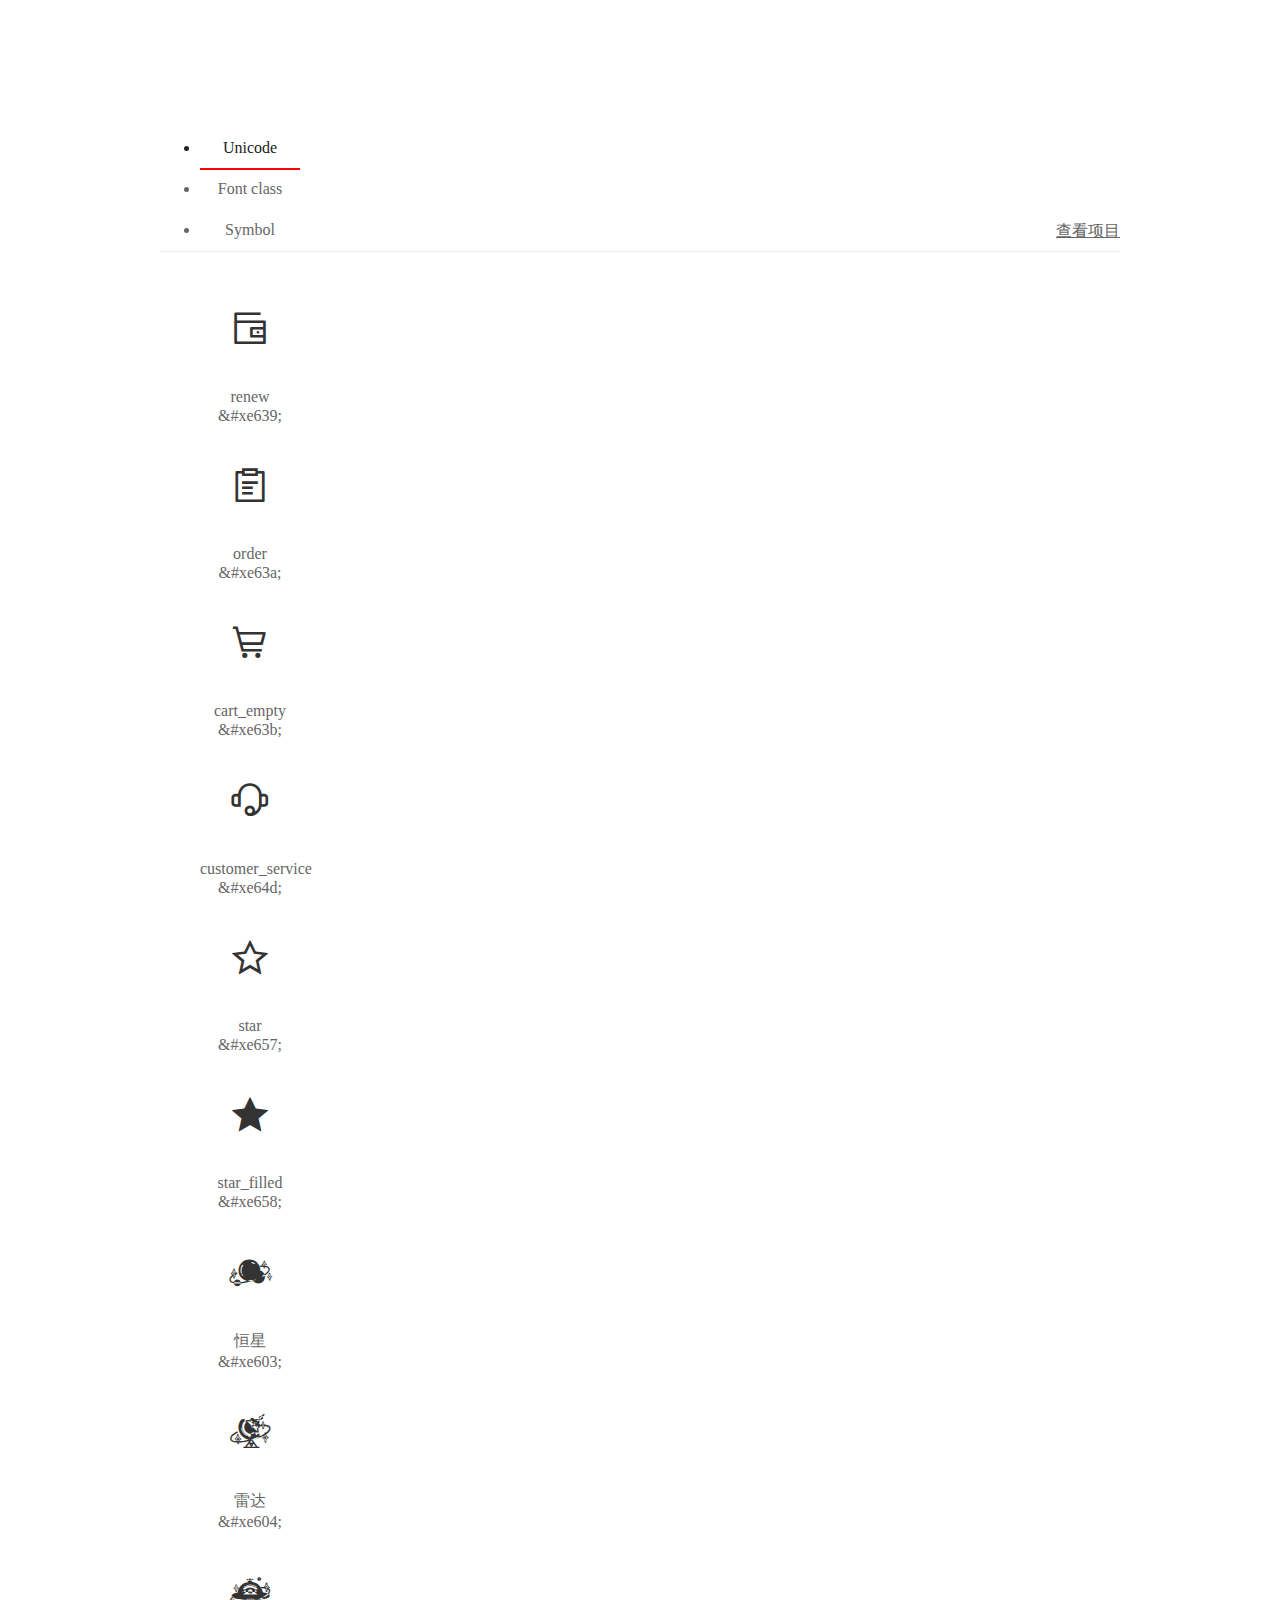
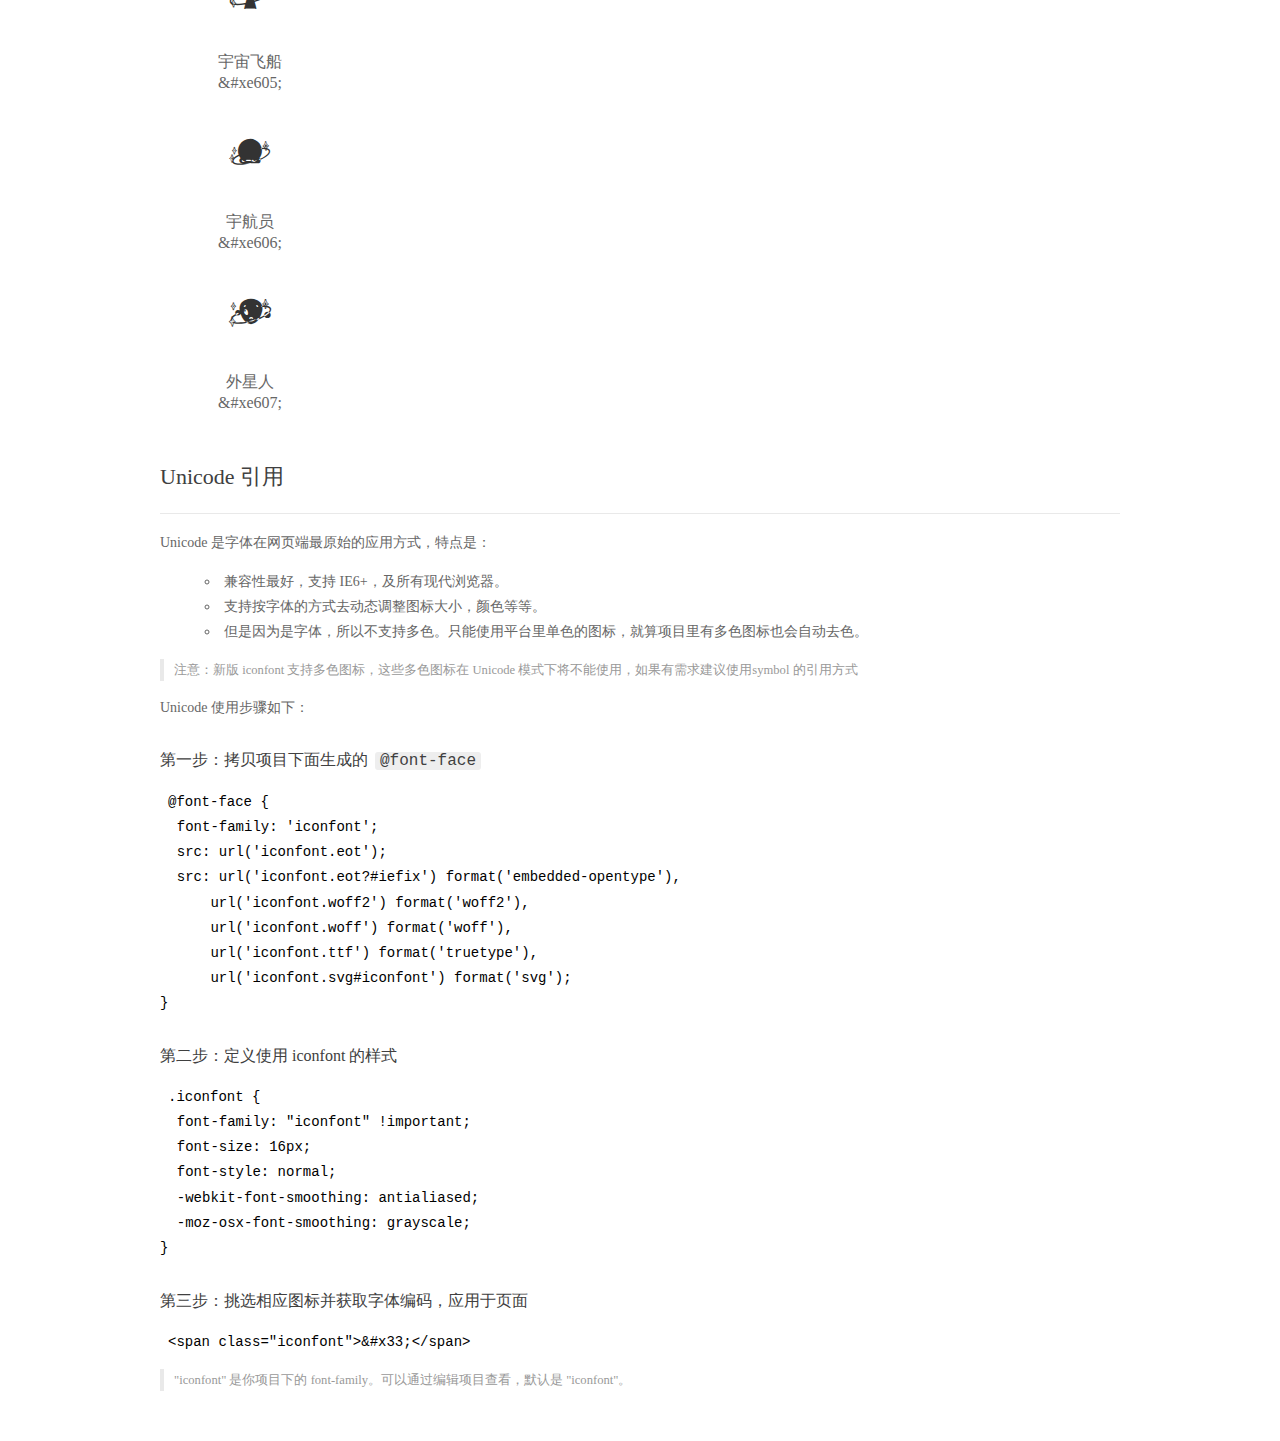
<file: iconfont/demo_index.html>
<!DOCTYPE html>
<html>
<head>
  <meta charset="utf-8"/>
  <title>IconFont Demo</title>
  <link rel="shortcut icon" href="https://img.alicdn.com/tps/i4/TB1_oz6GVXXXXaFXpXXJDFnIXXX-64-64.ico" type="image/x-icon"/>
  <link rel="stylesheet" href="https://g.alicdn.com/thx/cube/1.3.2/cube.min.css">
  <link rel="stylesheet" href="demo.css">
  <link rel="stylesheet" href="iconfont.css">
  <script src="iconfont.js"></script>
  <!-- jQuery -->
  <script src="https://a1.alicdn.com/oss/uploads/2018/12/26/7bfddb60-08e8-11e9-9b04-53e73bb6408b.js"></script>
  <!-- 代码高亮 -->
  <script src="https://a1.alicdn.com/oss/uploads/2018/12/26/a3f714d0-08e6-11e9-8a15-ebf944d7534c.js"></script>
</head>
<body>
  <div class="main">
    <h1 class="logo"><a href="https://www.iconfont.cn/" title="iconfont 首页" target="_blank">&#xe86b;</a></h1>
    <div class="nav-tabs">
      <ul id="tabs" class="dib-box">
        <li class="dib active"><span>Unicode</span></li>
        <li class="dib"><span>Font class</span></li>
        <li class="dib"><span>Symbol</span></li>
      </ul>
      
      <a href="https://www.iconfont.cn/manage/index?manage_type=myprojects&projectId=2124152" target="_blank" class="nav-more">查看项目</a>
      
    </div>
    <div class="tab-container">
      <div class="content unicode" style="display: block;">
          <ul class="icon_lists dib-box">
          
            <li class="dib">
              <span class="icon iconfont">&#xe639;</span>
                <div class="name">renew</div>
                <div class="code-name">&amp;#xe639;</div>
              </li>
          
            <li class="dib">
              <span class="icon iconfont">&#xe63a;</span>
                <div class="name">order</div>
                <div class="code-name">&amp;#xe63a;</div>
              </li>
          
            <li class="dib">
              <span class="icon iconfont">&#xe63b;</span>
                <div class="name">cart_empty</div>
                <div class="code-name">&amp;#xe63b;</div>
              </li>
          
            <li class="dib">
              <span class="icon iconfont">&#xe64d;</span>
                <div class="name">customer_service</div>
                <div class="code-name">&amp;#xe64d;</div>
              </li>
          
            <li class="dib">
              <span class="icon iconfont">&#xe657;</span>
                <div class="name">star</div>
                <div class="code-name">&amp;#xe657;</div>
              </li>
          
            <li class="dib">
              <span class="icon iconfont">&#xe658;</span>
                <div class="name">star_filled</div>
                <div class="code-name">&amp;#xe658;</div>
              </li>
          
            <li class="dib">
              <span class="icon iconfont">&#xe603;</span>
                <div class="name">恒星</div>
                <div class="code-name">&amp;#xe603;</div>
              </li>
          
            <li class="dib">
              <span class="icon iconfont">&#xe604;</span>
                <div class="name">雷达</div>
                <div class="code-name">&amp;#xe604;</div>
              </li>
          
            <li class="dib">
              <span class="icon iconfont">&#xe605;</span>
                <div class="name">宇宙飞船</div>
                <div class="code-name">&amp;#xe605;</div>
              </li>
          
            <li class="dib">
              <span class="icon iconfont">&#xe606;</span>
                <div class="name">宇航员</div>
                <div class="code-name">&amp;#xe606;</div>
              </li>
          
            <li class="dib">
              <span class="icon iconfont">&#xe607;</span>
                <div class="name">外星人</div>
                <div class="code-name">&amp;#xe607;</div>
              </li>
          
          </ul>
          <div class="article markdown">
          <h2 id="unicode-">Unicode 引用</h2>
          <hr>

          <p>Unicode 是字体在网页端最原始的应用方式，特点是：</p>
          <ul>
            <li>兼容性最好，支持 IE6+，及所有现代浏览器。</li>
            <li>支持按字体的方式去动态调整图标大小，颜色等等。</li>
            <li>但是因为是字体，所以不支持多色。只能使用平台里单色的图标，就算项目里有多色图标也会自动去色。</li>
          </ul>
          <blockquote>
            <p>注意：新版 iconfont 支持多色图标，这些多色图标在 Unicode 模式下将不能使用，如果有需求建议使用symbol 的引用方式</p>
          </blockquote>
          <p>Unicode 使用步骤如下：</p>
          <h3 id="-font-face">第一步：拷贝项目下面生成的 <code>@font-face</code></h3>
<pre><code class="language-css"
>@font-face {
  font-family: 'iconfont';
  src: url('iconfont.eot');
  src: url('iconfont.eot?#iefix') format('embedded-opentype'),
      url('iconfont.woff2') format('woff2'),
      url('iconfont.woff') format('woff'),
      url('iconfont.ttf') format('truetype'),
      url('iconfont.svg#iconfont') format('svg');
}
</code></pre>
          <h3 id="-iconfont-">第二步：定义使用 iconfont 的样式</h3>
<pre><code class="language-css"
>.iconfont {
  font-family: "iconfont" !important;
  font-size: 16px;
  font-style: normal;
  -webkit-font-smoothing: antialiased;
  -moz-osx-font-smoothing: grayscale;
}
</code></pre>
          <h3 id="-">第三步：挑选相应图标并获取字体编码，应用于页面</h3>
<pre>
<code class="language-html"
>&lt;span class="iconfont"&gt;&amp;#x33;&lt;/span&gt;
</code></pre>
          <blockquote>
            <p>"iconfont" 是你项目下的 font-family。可以通过编辑项目查看，默认是 "iconfont"。</p>
          </blockquote>
          </div>
      </div>
      <div class="content font-class">
        <ul class="icon_lists dib-box">
          
          <li class="dib">
            <span class="icon iconfont icon-icon-test"></span>
            <div class="name">
              renew
            </div>
            <div class="code-name">.icon-icon-test
            </div>
          </li>
          
          <li class="dib">
            <span class="icon iconfont icon-icon-test1"></span>
            <div class="name">
              order
            </div>
            <div class="code-name">.icon-icon-test1
            </div>
          </li>
          
          <li class="dib">
            <span class="icon iconfont icon-icon-test2"></span>
            <div class="name">
              cart_empty
            </div>
            <div class="code-name">.icon-icon-test2
            </div>
          </li>
          
          <li class="dib">
            <span class="icon iconfont icon-icon-test3"></span>
            <div class="name">
              customer_service
            </div>
            <div class="code-name">.icon-icon-test3
            </div>
          </li>
          
          <li class="dib">
            <span class="icon iconfont icon-icon-test4"></span>
            <div class="name">
              star
            </div>
            <div class="code-name">.icon-icon-test4
            </div>
          </li>
          
          <li class="dib">
            <span class="icon iconfont icon-icon-test5"></span>
            <div class="name">
              star_filled
            </div>
            <div class="code-name">.icon-icon-test5
            </div>
          </li>
          
          <li class="dib">
            <span class="icon iconfont icon-hengxing"></span>
            <div class="name">
              恒星
            </div>
            <div class="code-name">.icon-hengxing
            </div>
          </li>
          
          <li class="dib">
            <span class="icon iconfont icon-leida"></span>
            <div class="name">
              雷达
            </div>
            <div class="code-name">.icon-leida
            </div>
          </li>
          
          <li class="dib">
            <span class="icon iconfont icon-yuzhoufeichuan"></span>
            <div class="name">
              宇宙飞船
            </div>
            <div class="code-name">.icon-yuzhoufeichuan
            </div>
          </li>
          
          <li class="dib">
            <span class="icon iconfont icon-yuhangyuan"></span>
            <div class="name">
              宇航员
            </div>
            <div class="code-name">.icon-yuhangyuan
            </div>
          </li>
          
          <li class="dib">
            <span class="icon iconfont icon-waixingren"></span>
            <div class="name">
              外星人
            </div>
            <div class="code-name">.icon-waixingren
            </div>
          </li>
          
        </ul>
        <div class="article markdown">
        <h2 id="font-class-">font-class 引用</h2>
        <hr>

        <p>font-class 是 Unicode 使用方式的一种变种，主要是解决 Unicode 书写不直观，语意不明确的问题。</p>
        <p>与 Unicode 使用方式相比，具有如下特点：</p>
        <ul>
          <li>兼容性良好，支持 IE8+，及所有现代浏览器。</li>
          <li>相比于 Unicode 语意明确，书写更直观。可以很容易分辨这个 icon 是什么。</li>
          <li>因为使用 class 来定义图标，所以当要替换图标时，只需要修改 class 里面的 Unicode 引用。</li>
          <li>不过因为本质上还是使用的字体，所以多色图标还是不支持的。</li>
        </ul>
        <p>使用步骤如下：</p>
        <h3 id="-fontclass-">第一步：引入项目下面生成的 fontclass 代码：</h3>
<pre><code class="language-html">&lt;link rel="stylesheet" href="./iconfont.css"&gt;
</code></pre>
        <h3 id="-">第二步：挑选相应图标并获取类名，应用于页面：</h3>
<pre><code class="language-html">&lt;span class="iconfont icon-xxx"&gt;&lt;/span&gt;
</code></pre>
        <blockquote>
          <p>"
            iconfont" 是你项目下的 font-family。可以通过编辑项目查看，默认是 "iconfont"。</p>
        </blockquote>
      </div>
      </div>
      <div class="content symbol">
          <ul class="icon_lists dib-box">
          
            <li class="dib">
                <svg class="icon svg-icon" aria-hidden="true">
                  <use xlink:href="#icon-icon-test"></use>
                </svg>
                <div class="name">renew</div>
                <div class="code-name">#icon-icon-test</div>
            </li>
          
            <li class="dib">
                <svg class="icon svg-icon" aria-hidden="true">
                  <use xlink:href="#icon-icon-test1"></use>
                </svg>
                <div class="name">order</div>
                <div class="code-name">#icon-icon-test1</div>
            </li>
          
            <li class="dib">
                <svg class="icon svg-icon" aria-hidden="true">
                  <use xlink:href="#icon-icon-test2"></use>
                </svg>
                <div class="name">cart_empty</div>
                <div class="code-name">#icon-icon-test2</div>
            </li>
          
            <li class="dib">
                <svg class="icon svg-icon" aria-hidden="true">
                  <use xlink:href="#icon-icon-test3"></use>
                </svg>
                <div class="name">customer_service</div>
                <div class="code-name">#icon-icon-test3</div>
            </li>
          
            <li class="dib">
                <svg class="icon svg-icon" aria-hidden="true">
                  <use xlink:href="#icon-icon-test4"></use>
                </svg>
                <div class="name">star</div>
                <div class="code-name">#icon-icon-test4</div>
            </li>
          
            <li class="dib">
                <svg class="icon svg-icon" aria-hidden="true">
                  <use xlink:href="#icon-icon-test5"></use>
                </svg>
                <div class="name">star_filled</div>
                <div class="code-name">#icon-icon-test5</div>
            </li>
          
            <li class="dib">
                <svg class="icon svg-icon" aria-hidden="true">
                  <use xlink:href="#icon-hengxing"></use>
                </svg>
                <div class="name">恒星</div>
                <div class="code-name">#icon-hengxing</div>
            </li>
          
            <li class="dib">
                <svg class="icon svg-icon" aria-hidden="true">
                  <use xlink:href="#icon-leida"></use>
                </svg>
                <div class="name">雷达</div>
                <div class="code-name">#icon-leida</div>
            </li>
          
            <li class="dib">
                <svg class="icon svg-icon" aria-hidden="true">
                  <use xlink:href="#icon-yuzhoufeichuan"></use>
                </svg>
                <div class="name">宇宙飞船</div>
                <div class="code-name">#icon-yuzhoufeichuan</div>
            </li>
          
            <li class="dib">
                <svg class="icon svg-icon" aria-hidden="true">
                  <use xlink:href="#icon-yuhangyuan"></use>
                </svg>
                <div class="name">宇航员</div>
                <div class="code-name">#icon-yuhangyuan</div>
            </li>
          
            <li class="dib">
                <svg class="icon svg-icon" aria-hidden="true">
                  <use xlink:href="#icon-waixingren"></use>
                </svg>
                <div class="name">外星人</div>
                <div class="code-name">#icon-waixingren</div>
            </li>
          
          </ul>
          <div class="article markdown">
          <h2 id="symbol-">Symbol 引用</h2>
          <hr>

          <p>这是一种全新的使用方式，应该说这才是未来的主流，也是平台目前推荐的用法。相关介绍可以参考这篇<a href="">文章</a>
            这种用法其实是做了一个 SVG 的集合，与另外两种相比具有如下特点：</p>
          <ul>
            <li>支持多色图标了，不再受单色限制。</li>
            <li>通过一些技巧，支持像字体那样，通过 <code>font-size</code>, <code>color</code> 来调整样式。</li>
            <li>兼容性较差，支持 IE9+，及现代浏览器。</li>
            <li>浏览器渲染 SVG 的性能一般，还不如 png。</li>
          </ul>
          <p>使用步骤如下：</p>
          <h3 id="-symbol-">第一步：引入项目下面生成的 symbol 代码：</h3>
<pre><code class="language-html">&lt;script src="./iconfont.js"&gt;&lt;/script&gt;
</code></pre>
          <h3 id="-css-">第二步：加入通用 CSS 代码（引入一次就行）：</h3>
<pre><code class="language-html">&lt;style&gt;
.icon {
  width: 1em;
  height: 1em;
  vertical-align: -0.15em;
  fill: currentColor;
  overflow: hidden;
}
&lt;/style&gt;
</code></pre>
          <h3 id="-">第三步：挑选相应图标并获取类名，应用于页面：</h3>
<pre><code class="language-html">&lt;svg class="icon" aria-hidden="true"&gt;
  &lt;use xlink:href="#icon-xxx"&gt;&lt;/use&gt;
&lt;/svg&gt;
</code></pre>
          </div>
      </div>

    </div>
  </div>
  <script>
  $(document).ready(function () {
      $('.tab-container .content:first').show()

      $('#tabs li').click(function (e) {
        var tabContent = $('.tab-container .content')
        var index = $(this).index()

        if ($(this).hasClass('active')) {
          return
        } else {
          $('#tabs li').removeClass('active')
          $(this).addClass('active')

          tabContent.hide().eq(index).fadeIn()
        }
      })
    })
  </script>
</body>
</html>
</file>
<file: iconfont/demo.css>
/* Logo 字体 */
@font-face {
  font-family: "iconfont logo";
  src: url('https://at.alicdn.com/t/font_985780_km7mi63cihi.eot?t=1545807318834');
  src: url('https://at.alicdn.com/t/font_985780_km7mi63cihi.eot?t=1545807318834#iefix') format('embedded-opentype'),
    url('https://at.alicdn.com/t/font_985780_km7mi63cihi.woff?t=1545807318834') format('woff'),
    url('https://at.alicdn.com/t/font_985780_km7mi63cihi.ttf?t=1545807318834') format('truetype'),
    url('https://at.alicdn.com/t/font_985780_km7mi63cihi.svg?t=1545807318834#iconfont') format('svg');
}

.logo {
  font-family: "iconfont logo";
  font-size: 160px;
  font-style: normal;
  -webkit-font-smoothing: antialiased;
  -moz-osx-font-smoothing: grayscale;
}

/* tabs */
.nav-tabs {
  position: relative;
}

.nav-tabs .nav-more {
  position: absolute;
  right: 0;
  bottom: 0;
  height: 42px;
  line-height: 42px;
  color: #666;
}

#tabs {
  border-bottom: 1px solid #eee;
}

#tabs li {
  cursor: pointer;
  width: 100px;
  height: 40px;
  line-height: 40px;
  text-align: center;
  font-size: 16px;
  border-bottom: 2px solid transparent;
  position: relative;
  z-index: 1;
  margin-bottom: -1px;
  color: #666;
}


#tabs .active {
  border-bottom-color: #f00;
  color: #222;
}

.tab-container .content {
  display: none;
}

/* 页面布局 */
.main {
  padding: 30px 100px;
  width: 960px;
  margin: 0 auto;
}

.main .logo {
  color: #333;
  text-align: left;
  margin-bottom: 30px;
  line-height: 1;
  height: 110px;
  margin-top: -50px;
  overflow: hidden;
  *zoom: 1;
}

.main .logo a {
  font-size: 160px;
  color: #333;
}

.helps {
  margin-top: 40px;
}

.helps pre {
  padding: 20px;
  margin: 10px 0;
  border: solid 1px #e7e1cd;
  background-color: #fffdef;
  overflow: auto;
}

.icon_lists {
  width: 100% !important;
  overflow: hidden;
  *zoom: 1;
}

.icon_lists li {
  width: 100px;
  margin-bottom: 10px;
  margin-right: 20px;
  text-align: center;
  list-style: none !important;
  cursor: default;
}

.icon_lists li .code-name {
  line-height: 1.2;
}

.icon_lists .icon {
  display: block;
  height: 100px;
  line-height: 100px;
  font-size: 42px;
  margin: 10px auto;
  color: #333;
  -webkit-transition: font-size 0.25s linear, width 0.25s linear;
  -moz-transition: font-size 0.25s linear, width 0.25s linear;
  transition: font-size 0.25s linear, width 0.25s linear;
}

.icon_lists .icon:hover {
  font-size: 100px;
}

.icon_lists .svg-icon {
  /* 通过设置 font-size 来改变图标大小 */
  width: 1em;
  /* 图标和文字相邻时，垂直对齐 */
  vertical-align: -0.15em;
  /* 通过设置 color 来改变 SVG 的颜色/fill */
  fill: currentColor;
  /* path 和 stroke 溢出 viewBox 部分在 IE 下会显示
      normalize.css 中也包含这行 */
  overflow: hidden;
}

.icon_lists li .name,
.icon_lists li .code-name {
  color: #666;
}

/* markdown 样式 */
.markdown {
  color: #666;
  font-size: 14px;
  line-height: 1.8;
}

.highlight {
  line-height: 1.5;
}

.markdown img {
  vertical-align: middle;
  max-width: 100%;
}

.markdown h1 {
  color: #404040;
  font-weight: 500;
  line-height: 40px;
  margin-bottom: 24px;
}

.markdown h2,
.markdown h3,
.markdown h4,
.markdown h5,
.markdown h6 {
  color: #404040;
  margin: 1.6em 0 0.6em 0;
  font-weight: 500;
  clear: both;
}

.markdown h1 {
  font-size: 28px;
}

.markdown h2 {
  font-size: 22px;
}

.markdown h3 {
  font-size: 16px;
}

.markdown h4 {
  font-size: 14px;
}

.markdown h5 {
  font-size: 12px;
}

.markdown h6 {
  font-size: 12px;
}

.markdown hr {
  height: 1px;
  border: 0;
  background: #e9e9e9;
  margin: 16px 0;
  clear: both;
}

.markdown p {
  margin: 1em 0;
}

.markdown>p,
.markdown>blockquote,
.markdown>.highlight,
.markdown>ol,
.markdown>ul {
  width: 80%;
}

.markdown ul>li {
  list-style: circle;
}

.markdown>ul li,
.markdown blockquote ul>li {
  margin-left: 20px;
  padding-left: 4px;
}

.markdown>ul li p,
.markdown>ol li p {
  margin: 0.6em 0;
}

.markdown ol>li {
  list-style: decimal;
}

.markdown>ol li,
.markdown blockquote ol>li {
  margin-left: 20px;
  padding-left: 4px;
}

.markdown code {
  margin: 0 3px;
  padding: 0 5px;
  background: #eee;
  border-radius: 3px;
}

.markdown strong,
.markdown b {
  font-weight: 600;
}

.markdown>table {
  border-collapse: collapse;
  border-spacing: 0px;
  empty-cells: show;
  border: 1px solid #e9e9e9;
  width: 95%;
  margin-bottom: 24px;
}

.markdown>table th {
  white-space: nowrap;
  color: #333;
  font-weight: 600;
}

.markdown>table th,
.markdown>table td {
  border: 1px solid #e9e9e9;
  padding: 8px 16px;
  text-align: left;
}

.markdown>table th {
  background: #F7F7F7;
}

.markdown blockquote {
  font-size: 90%;
  color: #999;
  border-left: 4px solid #e9e9e9;
  padding-left: 0.8em;
  margin: 1em 0;
}

.markdown blockquote p {
  margin: 0;
}

.markdown .anchor {
  opacity: 0;
  transition: opacity 0.3s ease;
  margin-left: 8px;
}

.markdown .waiting {
  color: #ccc;
}

.markdown h1:hover .anchor,
.markdown h2:hover .anchor,
.markdown h3:hover .anchor,
.markdown h4:hover .anchor,
.markdown h5:hover .anchor,
.markdown h6:hover .anchor {
  opacity: 1;
  display: inline-block;
}

.markdown>br,
.markdown>p>br {
  clear: both;
}


.hljs {
  display: block;
  background: white;
  padding: 0.5em;
  color: #333333;
  overflow-x: auto;
}

.hljs-comment,
.hljs-meta {
  color: #969896;
}

.hljs-string,
.hljs-variable,
.hljs-template-variable,
.hljs-strong,
.hljs-emphasis,
.hljs-quote {
  color: #df5000;
}

.hljs-keyword,
.hljs-selector-tag,
.hljs-type {
  color: #a71d5d;
}

.hljs-literal,
.hljs-symbol,
.hljs-bullet,
.hljs-attribute {
  color: #0086b3;
}

.hljs-section,
.hljs-name {
  color: #63a35c;
}

.hljs-tag {
  color: #333333;
}

.hljs-title,
.hljs-attr,
.hljs-selector-id,
.hljs-selector-class,
.hljs-selector-attr,
.hljs-selector-pseudo {
  color: #795da3;
}

.hljs-addition {
  color: #55a532;
  background-color: #eaffea;
}

.hljs-deletion {
  color: #bd2c00;
  background-color: #ffecec;
}

.hljs-link {
  text-decoration: underline;
}

/* 代码高亮 */
/* PrismJS 1.15.0
https://prismjs.com/download.html#themes=prism&languages=markup+css+clike+javascript */
/**
 * prism.js default theme for JavaScript, CSS and HTML
 * Based on dabblet (http://dabblet.com)
 * @author Lea Verou
 */
code[class*="language-"],
pre[class*="language-"] {
  color: black;
  background: none;
  text-shadow: 0 1px white;
  font-family: Consolas, Monaco, 'Andale Mono', 'Ubuntu Mono', monospace;
  text-align: left;
  white-space: pre;
  word-spacing: normal;
  word-break: normal;
  word-wrap: normal;
  line-height: 1.5;

  -moz-tab-size: 4;
  -o-tab-size: 4;
  tab-size: 4;

  -webkit-hyphens: none;
  -moz-hyphens: none;
  -ms-hyphens: none;
  hyphens: none;
}

pre[class*="language-"]::-moz-selection,
pre[class*="language-"] ::-moz-selection,
code[class*="language-"]::-moz-selection,
code[class*="language-"] ::-moz-selection {
  text-shadow: none;
  background: #b3d4fc;
}

pre[class*="language-"]::selection,
pre[class*="language-"] ::selection,
code[class*="language-"]::selection,
code[class*="language-"] ::selection {
  text-shadow: none;
  background: #b3d4fc;
}

@media print {

  code[class*="language-"],
  pre[class*="language-"] {
    text-shadow: none;
  }
}

/* Code blocks */
pre[class*="language-"] {
  padding: 1em;
  margin: .5em 0;
  overflow: auto;
}

:not(pre)>code[class*="language-"],
pre[class*="language-"] {
  background: #f5f2f0;
}

/* Inline code */
:not(pre)>code[class*="language-"] {
  padding: .1em;
  border-radius: .3em;
  white-space: normal;
}

.token.comment,
.token.prolog,
.token.doctype,
.token.cdata {
  color: slategray;
}

.token.punctuation {
  color: #999;
}

.namespace {
  opacity: .7;
}

.token.property,
.token.tag,
.token.boolean,
.token.number,
.token.constant,
.token.symbol,
.token.deleted {
  color: #905;
}

.token.selector,
.token.attr-name,
.token.string,
.token.char,
.token.builtin,
.token.inserted {
  color: #690;
}

.token.operator,
.token.entity,
.token.url,
.language-css .token.string,
.style .token.string {
  color: #9a6e3a;
  background: hsla(0, 0%, 100%, .5);
}

.token.atrule,
.token.attr-value,
.token.keyword {
  color: #07a;
}

.token.function,
.token.class-name {
  color: #DD4A68;
}

.token.regex,
.token.important,
.token.variable {
  color: #e90;
}

.token.important,
.token.bold {
  font-weight: bold;
}

.token.italic {
  font-style: italic;
}

.token.entity {
  cursor: help;
}
</file>
<file: iconfont/iconfont.css>
@font-face {font-family: "iconfont";
  src: url('iconfont.eot?t=1604937777594'); /* IE9 */
  src: url('iconfont.eot?t=1604937777594#iefix') format('embedded-opentype'), /* IE6-IE8 */
  url('[data-uri]') format('woff2'),
  url('iconfont.woff?t=1604937777594') format('woff'),
  url('iconfont.ttf?t=1604937777594') format('truetype'), /* chrome, firefox, opera, Safari, Android, iOS 4.2+ */
  url('iconfont.svg?t=1604937777594#iconfont') format('svg'); /* iOS 4.1- */
}

.iconfont {
  font-family: "iconfont" !important;
  font-size: 16px;
  font-style: normal;
  -webkit-font-smoothing: antialiased;
  -moz-osx-font-smoothing: grayscale;
}

.icon-icon-test:before {
  content: "\e639";
}

.icon-icon-test1:before {
  content: "\e63a";
}

.icon-icon-test2:before {
  content: "\e63b";
}

.icon-icon-test3:before {
  content: "\e64d";
}

.icon-icon-test4:before {
  content: "\e657";
}

.icon-icon-test5:before {
  content: "\e658";
}

.icon-hengxing:before {
  content: "\e603";
}

.icon-leida:before {
  content: "\e604";
}

.icon-yuzhoufeichuan:before {
  content: "\e605";
}

.icon-yuhangyuan:before {
  content: "\e606";
}

.icon-waixingren:before {
  content: "\e607";
}
</file>
